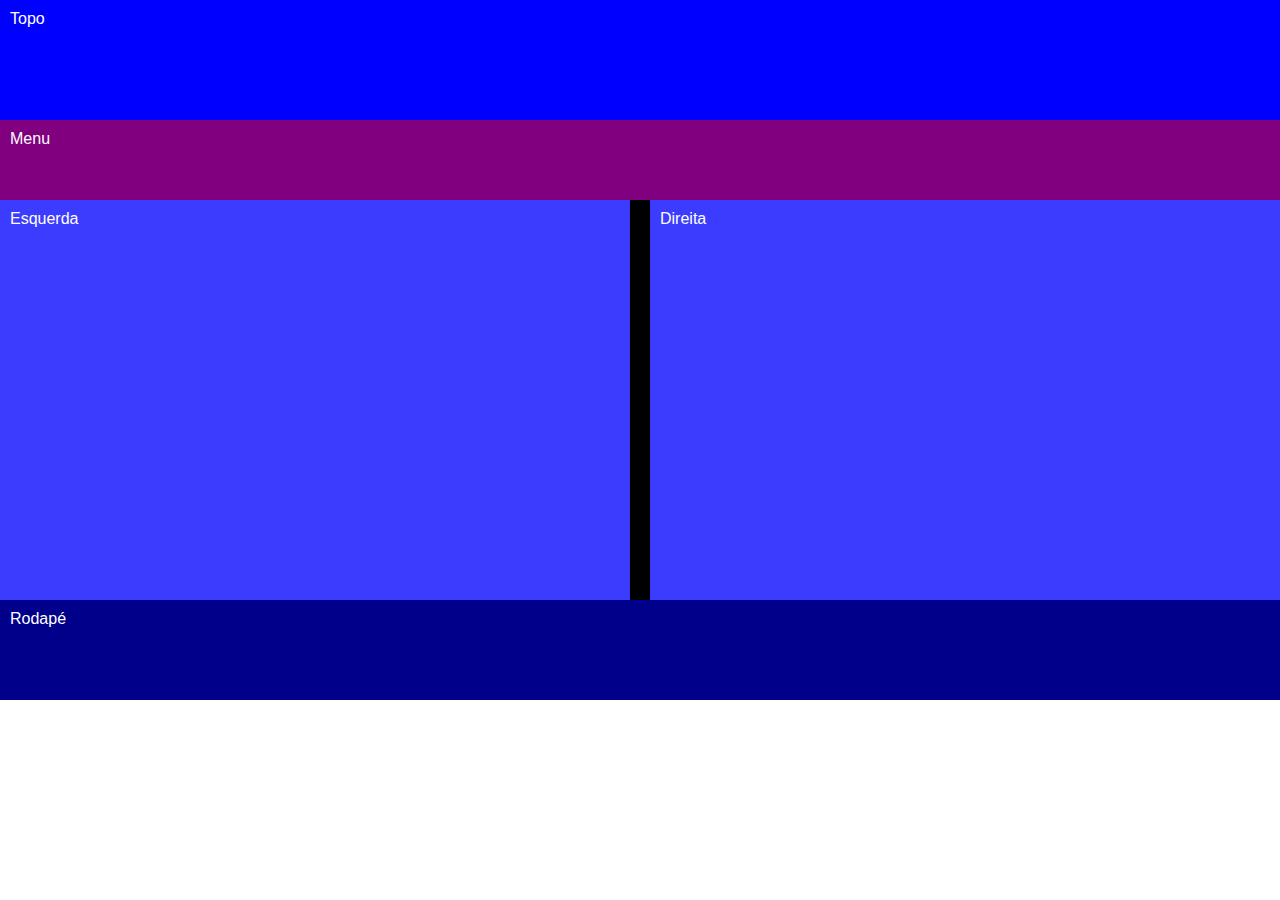
<file: index.html>
<!DOCTYPE html>
<html lang="pt-BR">
<head>
  <meta charset="UTF-8">
  <title>Site</title>
  <!-- Aqui a gente puxa o CSS externo -->
  <link rel="stylesheet" href="style.css">
</head>
<body>

  <!-- TOPO DO SITE -->
  <div class="topo">Topo</div>

  <!-- MENU LOGO ABAIXO DO TOPO -->
  <div class="menu">Menu</div>

  <!-- CONTEÚDO PRINCIPAL DIVIDIDO AO MEIO -->
  <div class="conteudo">
    <div class="esquerda">Esquerda</div> <!-- Parte da esquerda -->
    <div class="divisoria"></div>              <!-- Essa é a divisória preta e grossa -->
    <div class="direita">Direita</div>    <!-- Parte da direita -->
  </div>

  <!-- RODAPÉ LÁ EMBAIXO -->
  <div class="rodape">Rodapé</div>

</body>
</html>
</file>
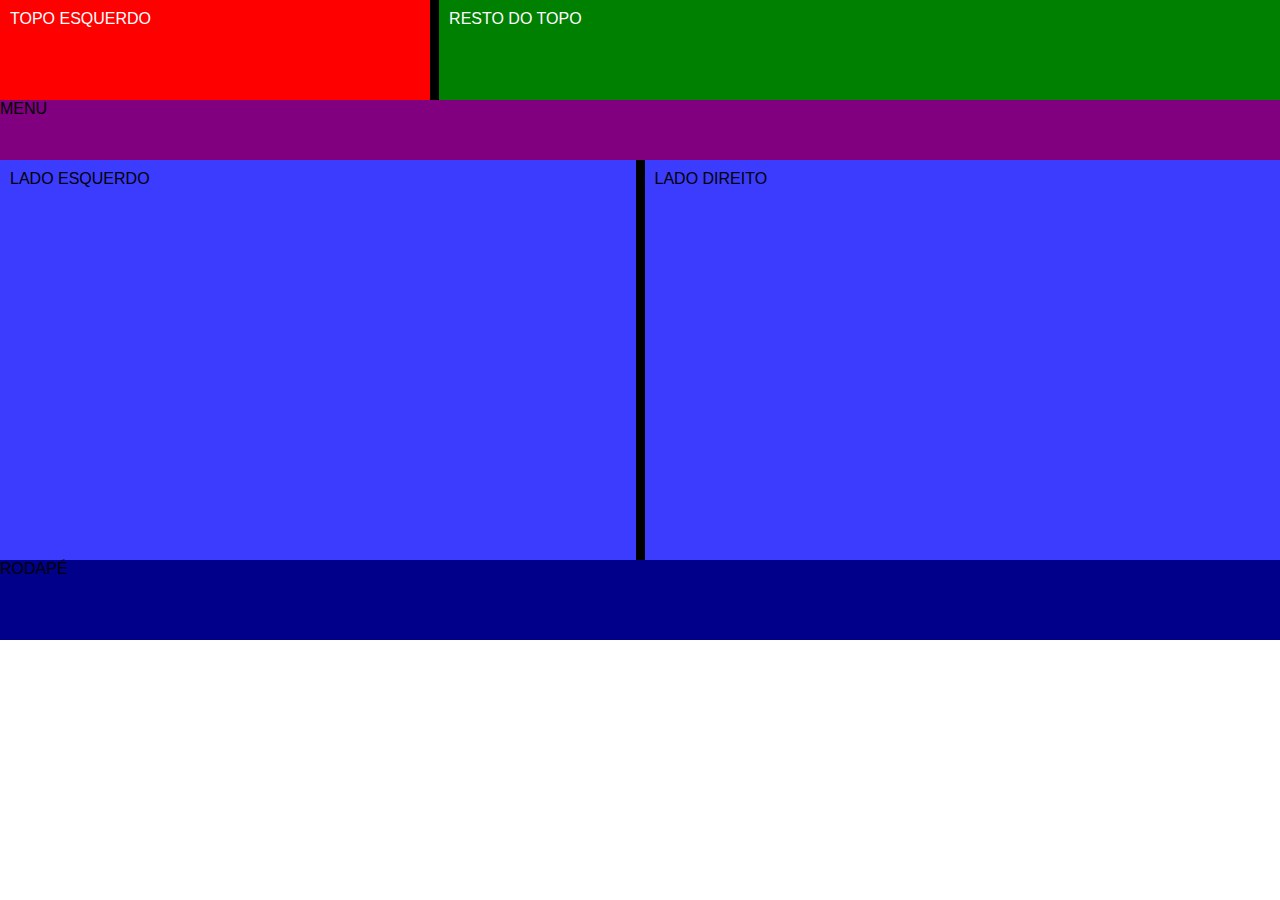
<file: atividade.html>
<!DOCTYPE html>
<html lang="pt-BR">
<head>
  <meta charset="UTF-8">
  <title>Layout Simples</title>
  <link rel="stylesheet" href="atividade.css">
</head>
<body>

  <!-- TOPO: Primeiro terço isolado no canto esquerdo -->
  <div class="topo">
    <div class="terco-esquerdo">TOPO ESQUERDO</div>
    <div class="divisoria"></div> <!-- Divisória entre as colunas do topo -->
    <div class="restante-topo">RESTO DO TOPO</div>
  </div>

  <!-- MENU -->
  <div class="menu">MENU</div>

  <!-- CONTEÚDO COM 2 COLUNAS -->
  <div class="conteudo">
    <div class="esquerda">LADO ESQUERDO</div>
    <div class="divisoria"></div> <!-- Divisória entre as colunas -->
    <div class="direita">LADO DIREITO</div>
  </div>

  <!-- RODAPÉ -->
  <div class="rodape">RODAPÉ</div>
</body>
</html>
</file>
<file: style.css>
/* Tira a margem padrão e coloca fonte básica */
body {
  margin: 0;
  font-family: sans-serif;
  color: white;
}

/* TOPO BEM AZULZÃO */
.topo {
  background: blue;
  height: 100px;
  padding: 10px;
}

/* MENU COM ROXO FORTE PRA DOER O OLHO */
.menu {
  background: purple;
  height: 60px;
  padding: 10px;
}

/* ÁREA PRINCIPAL DO SITE */
.conteudo {
  background: rgb(60, 60, 255); /* azul elétrico */
  height: 400px;
  display: flex;               /* necessário pra alinhar lado-esquerdo/divisoria/lado-direito */
}

/* LADO ESQUERDO E DIREITO DA TELA */
.esquerda, .direita {
  flex: 1;         /* Ocupa metade cada */
  padding: 10px;
}

/* DIVISÓRIA PRETA GROSSA NO MEIO */
.divisoria {
  width: 20px;      /* grossura da faixa preta */
  background: black;
}

/* RODAPÉ ESCURO PRA FINALIZAR */
.rodape {
  background: darkblue;
  height: 80px;
  padding: 10px;
}
</file>
<file: atividade.css>
body {
  margin: 0;
  font-family: sans-serif;
}

.topo {
  background: blue;
  height: 100px;
  display: flex;
}

.terco-esquerdo {
  width: 33.33%;   /* 1/3 do topo isolado no canto esquerdo */
  background: red;
  color: white;
  padding: 10px;
}

.restante-topo {
  width: 66.66%;   /* O restante do topo (2/3) */
  background: green;
  color: white;
  padding: 10px;
}

.divisoria {
  background: black;
  width: 9px; /* Divisória entre as colunas */
}

.menu {
  background: purple;
  height: 60px;
}

.conteudo {
  display: flex;
  height: 400px;
  background: rgb(60, 60, 255);
}

.esquerda, .direita {
  flex: 1;
  padding: 10px;
}

.rodape {
  background: darkblue;
  height: 80px;
}
</file>
